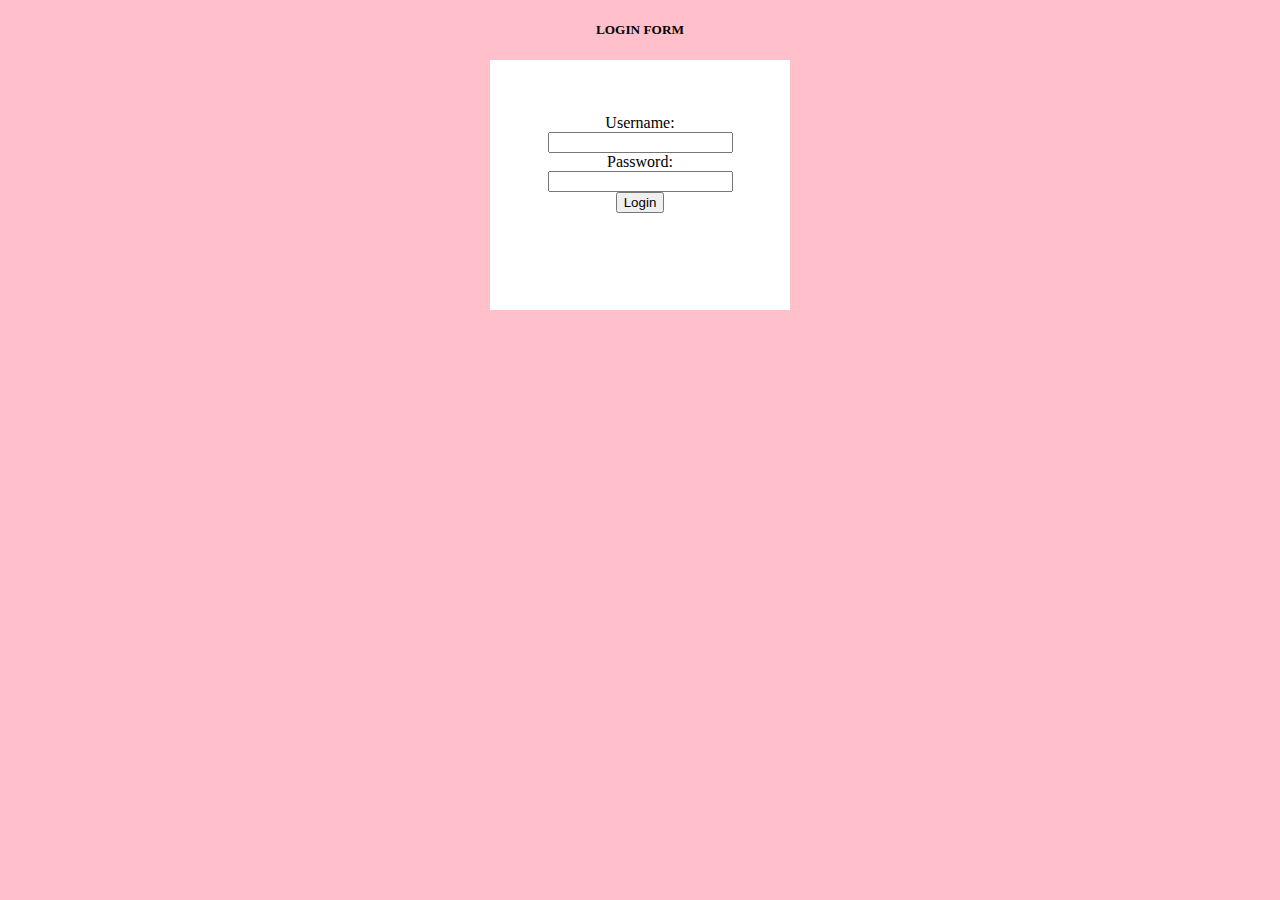
<file: login.html>
<!DOCTYPE html>
<html lang="en">
<head>
    <meta charset="UTF-8">
    <meta name="viewport" content="width=device-width, initial-scale=1.0">
    <title>User Login</title>
</head>

<body bgcolor="pink">
    <center>
    <h5>LOGIN FORM</h5>
<form action="login.php" method="POST" style="background-color: WHITE; align-items: center; width: 300px; height: 250px;"> <br><br><br>
        <label>Username:</label><br>
        <input type="text" name="username" required><br>
        <label>Password:</label><br>
        <input type="password" name="password" required><br>
        <input type="submit" value="Login">
        </center>
    </form>
</body>
</file>
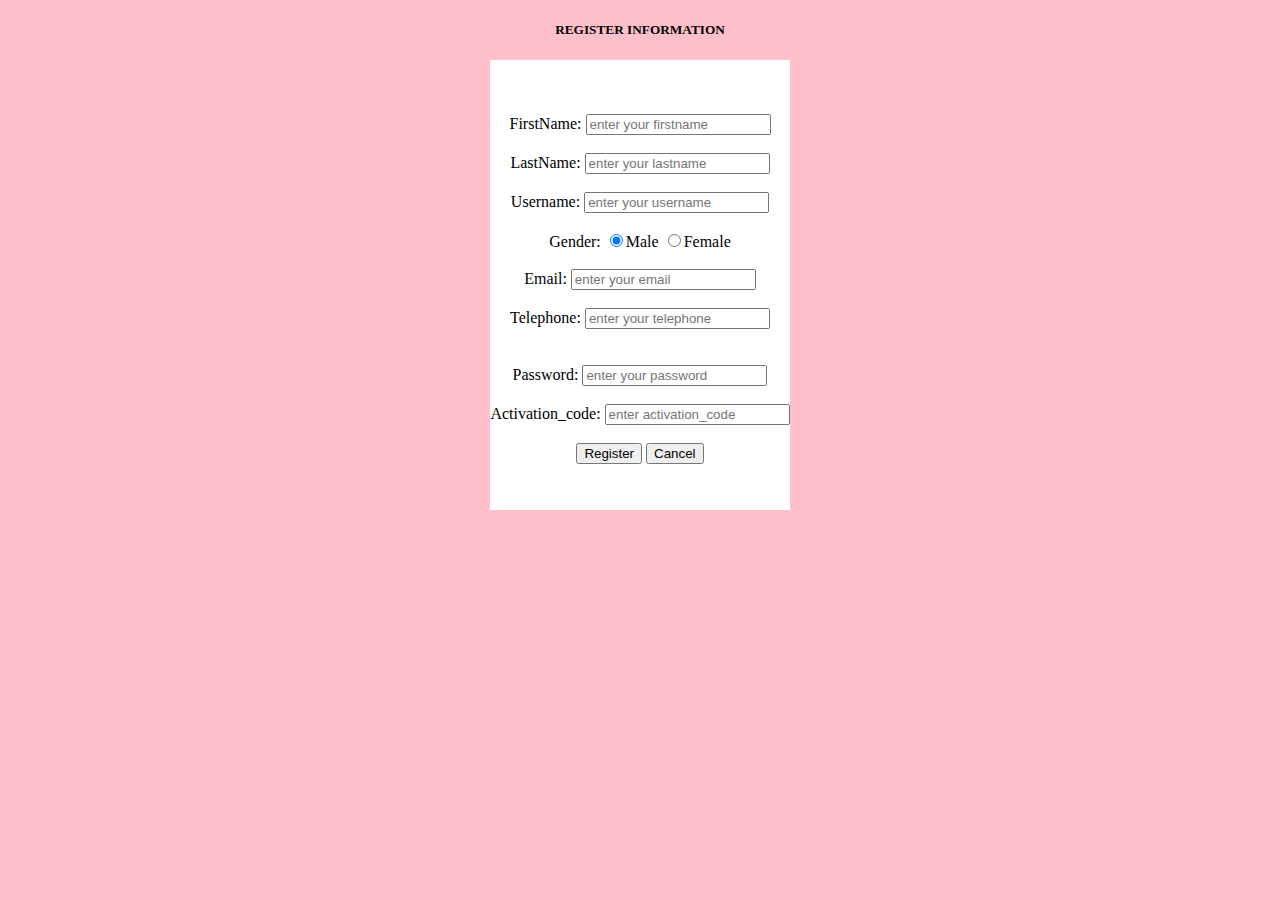
<file: register.html>
<!DOCTYPE html>
<html lang="en">
<head>
    <meta charset="UTF-8">
    <meta name="viewport" content="width=device-width, initial-scale=1.0">
    <title>Registration</title>
</head>

<body bgcolor="pink">
    <center>
    <h5> REGISTER INFORMATION</h5>
<form action="register.php" method="POST" style="background-color: WHITE; align-items: center; width: 300px; height: 450px;"> <br><br><br>
        <label>FirstName:</label>
        <input type="text" name="fname" placeholder="enter your firstname"required><br><br>

        <label>LastName:</label>
        <input type="text" name="lname" placeholder="enter your lastname" required><br><br>

        <label>Username:</label>
        <input type="text" name="username" placeholder="enter your username" required><br><br>

        <label>Gender:</label>
        <input type="radio" name="gend" value="male" checked>Male
        <input type="radio" name="gend" value="female">Female<br><br>
       
        <label>Email:</label>
        <input type="email" name="email" placeholder="enter your email" required><br><br>

        <label>Telephone:</label>
        <input type="text" name="telephone" placeholder="enter your telephone" required><br><br><br>

        <label>Password:</label>
        <input type="password" name="password" placeholder="enter your password" required><br><br>

        <label>Activation_code:</label>
        <input type="text" name="activation_code" placeholder="enter activation_code"required><br><br>

        <input type="submit" name="register" value="Register">
        <input type="reset" name="cancel" value="Cancel">
    </form>
</center>
</body>

</html>
</file>
